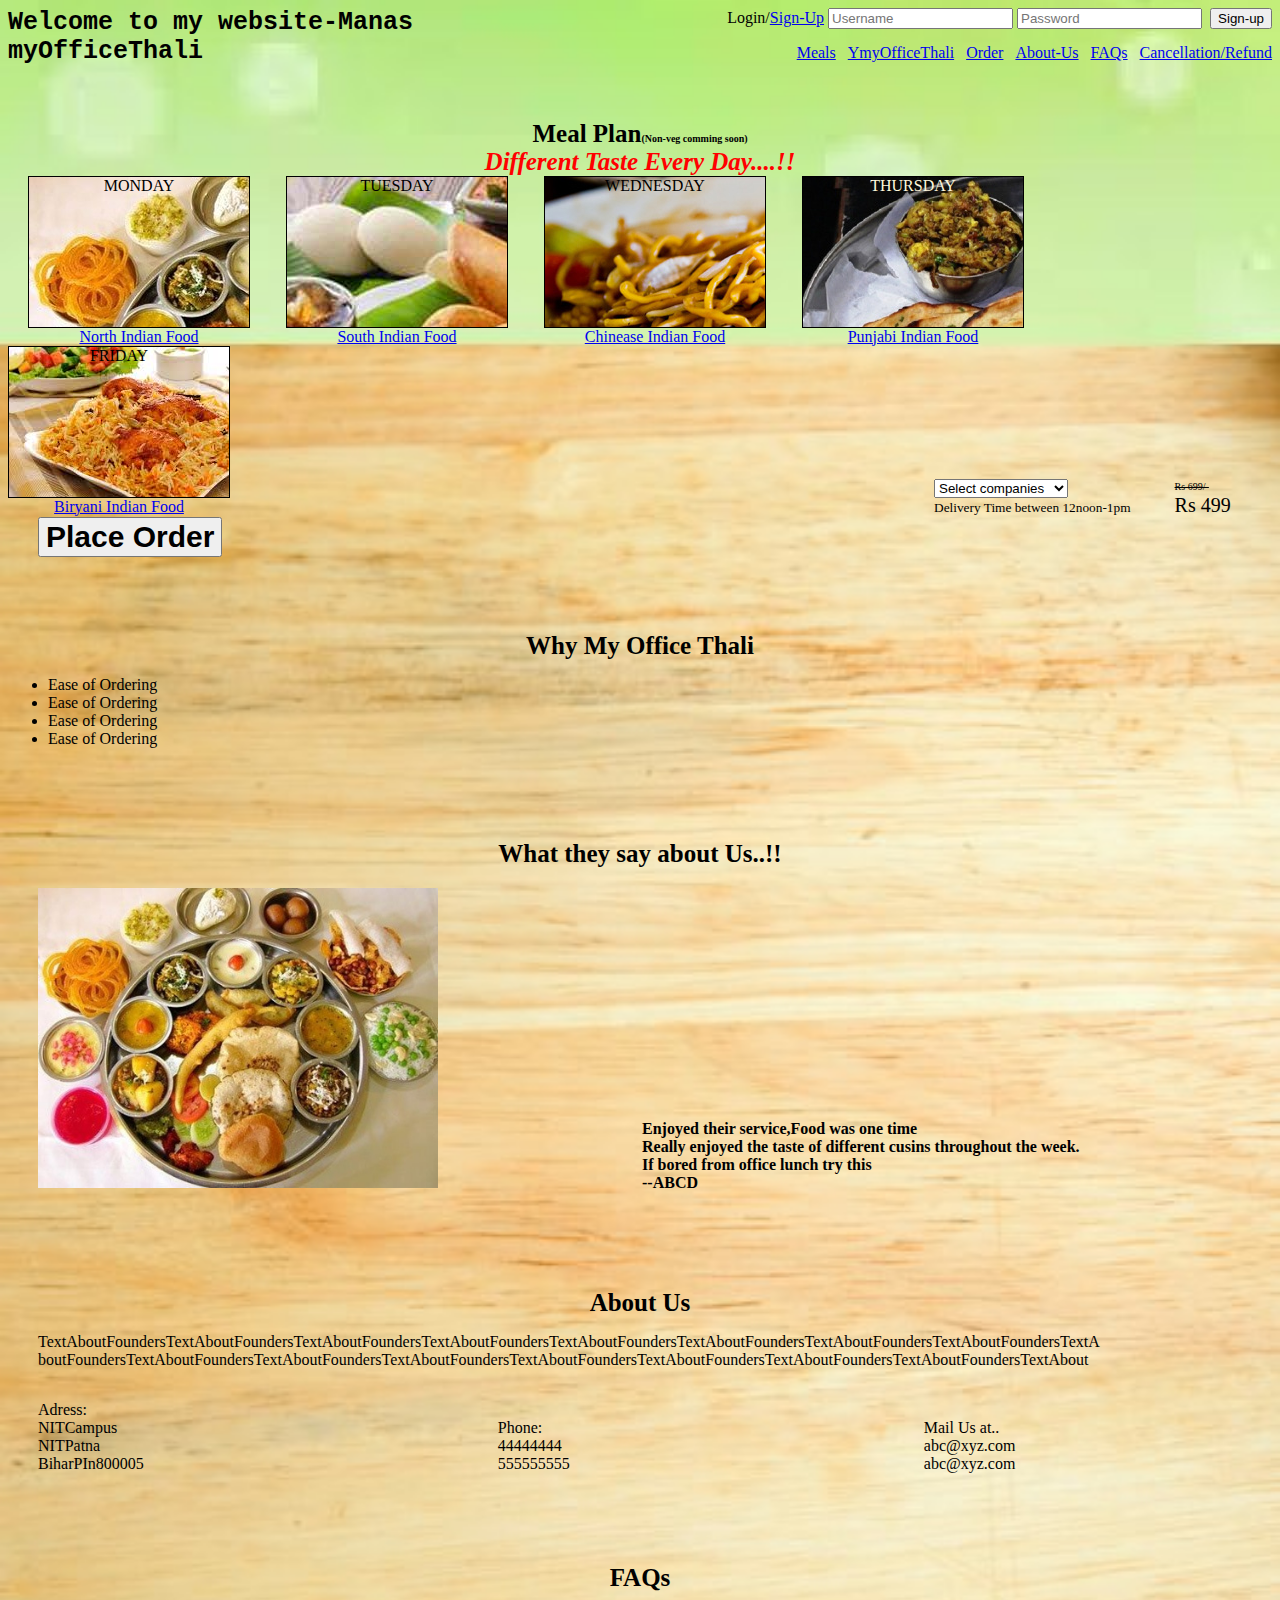
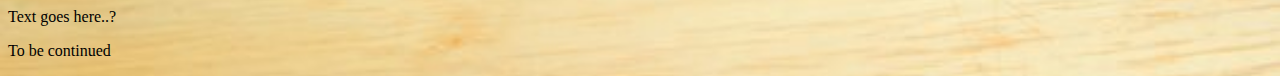
<file: MyOfficeThali/index.html>
<!DOCTYPE html>
<html>
<link rel="stylesheet" type="text/css" href="stylesheet.css">
<script src="js/jquery-2.2.1.js"></script>
<script src="js/testjavscrpt.js"></script>

<div class="div1">Welcome to my website-Manas
<br/>myOfficeThali</div>

<div class="div2">Login/<a href="html/texthtml.html">Sign-Up</a>
<input id="username" placeholder="Username">&nbsp;<input type="password" id="password" placeholder="Password">&nbsp;
<button id="button">Sign-up</button>
</div>

<br/><br/><div class="div2"><a href="#">Meals</a>&nbsp;&nbsp;&nbsp;<a href="#">YmyOfficeThali</a>&nbsp;&nbsp;&nbsp;<a href="#">Order</a>&nbsp;&nbsp;&nbsp;<a href="#">About-Us</a>&nbsp;&nbsp;&nbsp;<a href="#">FAQs</a>&nbsp;&nbsp;&nbsp;<a href="#">Cancellation/Refund</a></div>

<div class="div3">Meal Plan<smallfont>(Non-veg comming soon)<smallfont>
</div>

<div class="div4">Different Taste Every Day....!!</div>




<div class="" style="display: inline-block; padding-left: 20px">
<div class="boxedMonday">
  MONDAY
</div>
<div class="textaligncenter"><a href="#">North Indian Food</a></div>
</div>&nbsp;&nbsp;&nbsp;&nbsp;&nbsp;&nbsp;&nbsp;&nbsp;

<div class="" style="display: inline-block;">
<div class="boxedTuesday">
  TUESDAY
</div>
<div class="textaligncenter"><a href="#">South Indian Food</a></div>
</div>&nbsp;&nbsp;&nbsp;&nbsp;&nbsp;&nbsp;&nbsp;&nbsp;

<div class="" style="display: inline-block;">
<div class="boxedWednesday">
  WEDNESDAY
</div>
<div class="textaligncenter"><a href="#">Chinease Indian Food</a></div>
</div>&nbsp;&nbsp;&nbsp;&nbsp;&nbsp;&nbsp;&nbsp;&nbsp;

<div class="" style="display: inline-block;">
<div class="boxedThursday">
  THURSDAY
</div>
<div class="textaligncenter"><a href="#">Punjabi Indian Food</a></div>
</div>&nbsp;&nbsp;&nbsp;&nbsp;&nbsp;&nbsp;&nbsp;&nbsp;

<div class="" style="display: inline-block;">
<div class="boxedFriday">
  FRIDAY
</div>
<div class="textaligncenter"><a href="#">Biryani Indian Food</a></div>
</div>



<div style="padding-left: 700px; padding-top: 20px; display: inline-block;">
<select>
<option >Select companies</option>
  <option value="Misys">Misys</option>
  <option value="SamSung">SamSung R and D</option>
  <option value="Goldman">Goldman Sachs</option>
  <option value="Vodafone">Vodafone</option>
</select>
<div class=""><small>Delivery Time between 12noon-1pm</small></div>
</div>

<div class="" style="display: inline-block; padding-left: 40px">
<smallfont><strike>Rs 699/-</strike><smallfont>
<div class="" style="font-size: 20px">Rs 499</div>
</div>

<div class="" style="display: inline-block; padding-left: 30px; ">
<button style="font-size: 30px; font-weight: bolder;">Place Order</button>
</div>


<div class="div3">Why My Office Thali</div>
<ul>
<li>Ease of Ordering</li>
<li>Ease of Ordering</li>
<li>Ease of Ordering</li>
<li>Ease of Ordering</li>
</ul>


<div class="div3">What they say about Us..!!</div>
<img src="css/imgs/monday.jpg" style="display: inline-block; padding-top: 20px; padding-left: 30px; padding-right: 200px; height: 300px;width: 400px;">
<h4 style="display: inline-block;">Enjoyed their service,Food was one time<br/>Really enjoyed the taste of different cusins throughout the week.<br/>If bored from office lunch try this<br/>--ABCD</h4>

<div class="div3">About Us</div>
<p style="padding-left: 30px; word-wrap: break-word;">TextAboutFoundersTextAboutFoundersTextAboutFoundersTextAboutFoundersTextAboutFoundersTextAboutFoundersTextAboutFoundersTextAboutFoundersTextA boutFoundersTextAboutFoundersTextAboutFoundersTextAboutFoundersTextAboutFoundersTextAboutFoundersTextAboutFoundersTextAboutFoundersTextAbout </p>

<div class="" style="display: inline-block; padding-right: 350px; padding-left: 30px;">
<p>Adress:<br/>NITCampus<br/>NITPatna<br/>BiharPIn800005</p>
</div>

<div class="" style="display: inline-block; padding-right: 350px;">
<p>Phone:<br/>44444444<br/>555555555</p>
</div>

<div class="" style="display: inline-block;">
<p>Mail Us at..<br/>abc@xyz.com<br/>abc@xyz.com</p>
</div>


<div class="div3">FAQs</div>
<p>Text goes here..?</p>
<p>To be continued</p>





<!-- <body>
<header>JAVASCRIPT EVENTS</header>
<main><h1>Add Numbers</h1>
<p><input id="num-one">+<input id="num-two"></p>
<p id="sum"/>

</main>
</body>
<script src="testjavscrpt.js"></script> -->










</html>
</file>
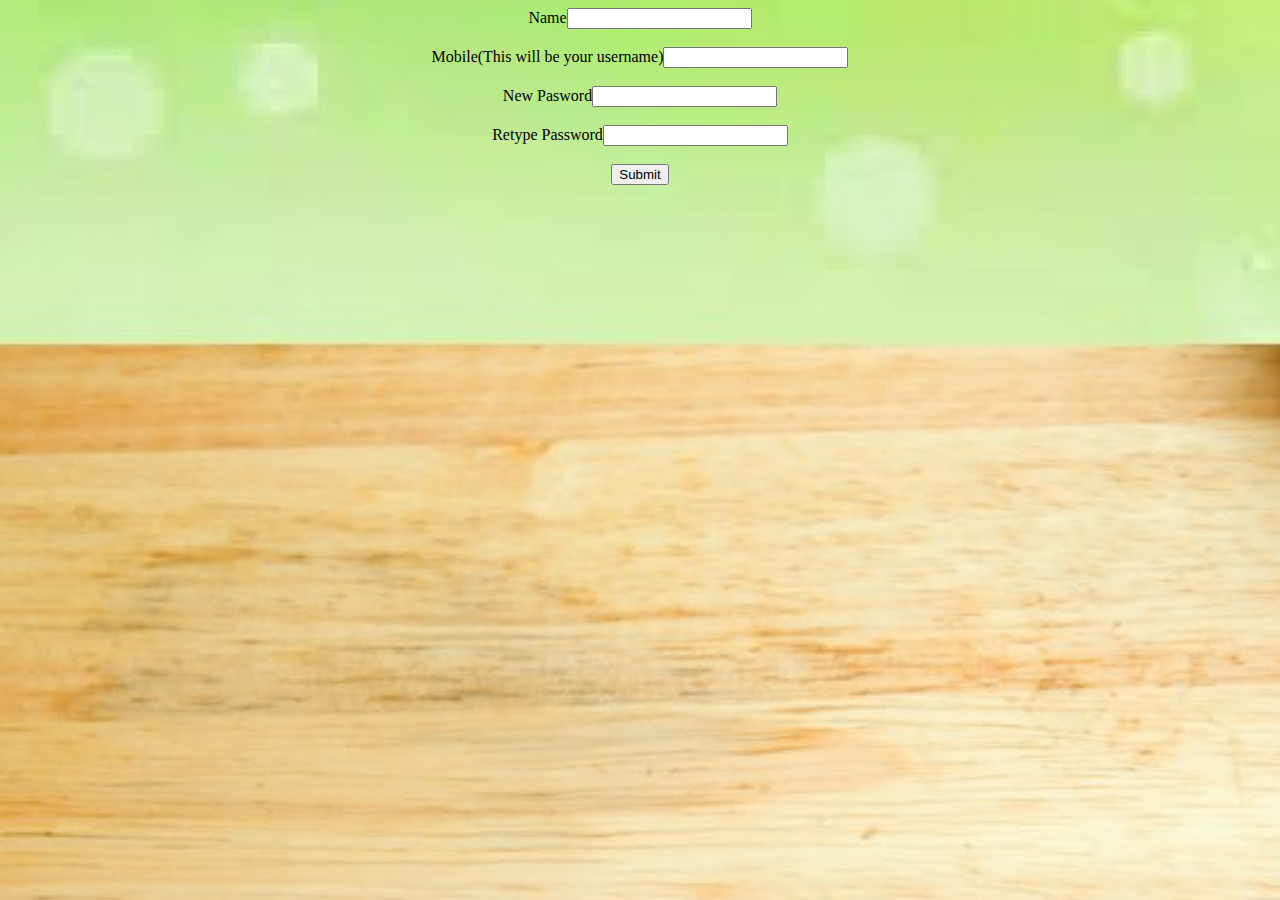
<file: MyOfficeThali/html/texthtml.html>
<!DOCTYPE html>
<html>
<link rel="stylesheet" type="text/css" href="../stylesheet.css">

<div class="" style="text-align: center;">
<label>Name</label><input id="Name"></input>
</br>
</br>
<label>Mobile(This will be your username)</label><input id="mobile"></input>
</br>
</br>
<label>New Pasword</label><input id="password" type="password"></input>
</br>
</br>
<label>Retype Password</label><input id="retypedpassword" type="password"></input>
</br>
</br>
<button id="submitbtn">Submit</button>
</div>

</html>
</file>
<file: MyOfficeThali/stylesheet.css>
.h2 {
    font-family: Lobster, Monospace;
  }


.div1 {
    float: left;
    font-size: 16px;
    font-family: Monospace;
    font-weight: bolder;
    font-size: 25px;
}

.div2 {
    float: right;
}

.div3 {
    text-align: center;
    font-size: 25px;
    font-family: cursive;
    font-weight: bolder;
    padding-top: 2cm;
}

.div4 {
    text-align: center;
    font-size: 25px;
    font-family: cursive;
    font-weight: bolder;
    color: #FF0000;
    font-style: italic;
}

smallfont{
  font-size: 10px;
  font-family: cursive;
}


h2 { 
   position: absolute; 
   top: 200px; 
   left: 50px; 
   width: 100%; 
}
  .thick-green-border {
    border-color: green;
    border-width: 10px;
    border-style: solid;
    border-radius:10px;
  }

html {
    background-image: url(css/imgs/bckk1.jpg) ;
  background-size: 100%;

}

.boxedMonday {
  width:220px;
  height:150px;
  border:1px solid #000;
  font-family: fantasy;
  text-align: center;
  background-image: url(css/imgs/monday.jpg);

}

.boxedTuesday {
  width:220px;
  height:150px;
  border:1px solid #000;
  font-family: fantasy;
  text-align: center;
  background-image: url(css/imgs/tuesday.jpg);
}

.boxedWednesday {
  width:220px;
  height:150px;
  border:1px solid #000;
  font-family: fantasy;
  text-align: center;
  background-image: url(css/imgs/wednesday.jpg);
}

.boxedThursday {
  width:220px;
  height:150px;
  border:1px solid #000;
  font-family: fantasy;
  text-align: center;
  background-image: url(css/imgs/thursday.jpg);
  color: #FFF8DC;
}

.boxedFriday {
  width:220px;
  height:150px;
  border:1px solid #000;
  font-family: fantasy;
  text-align: center;
  background-image: url(css/imgs/friday.jpg);
}

.textaligncenter{
  text-align: center;
}
</file>
